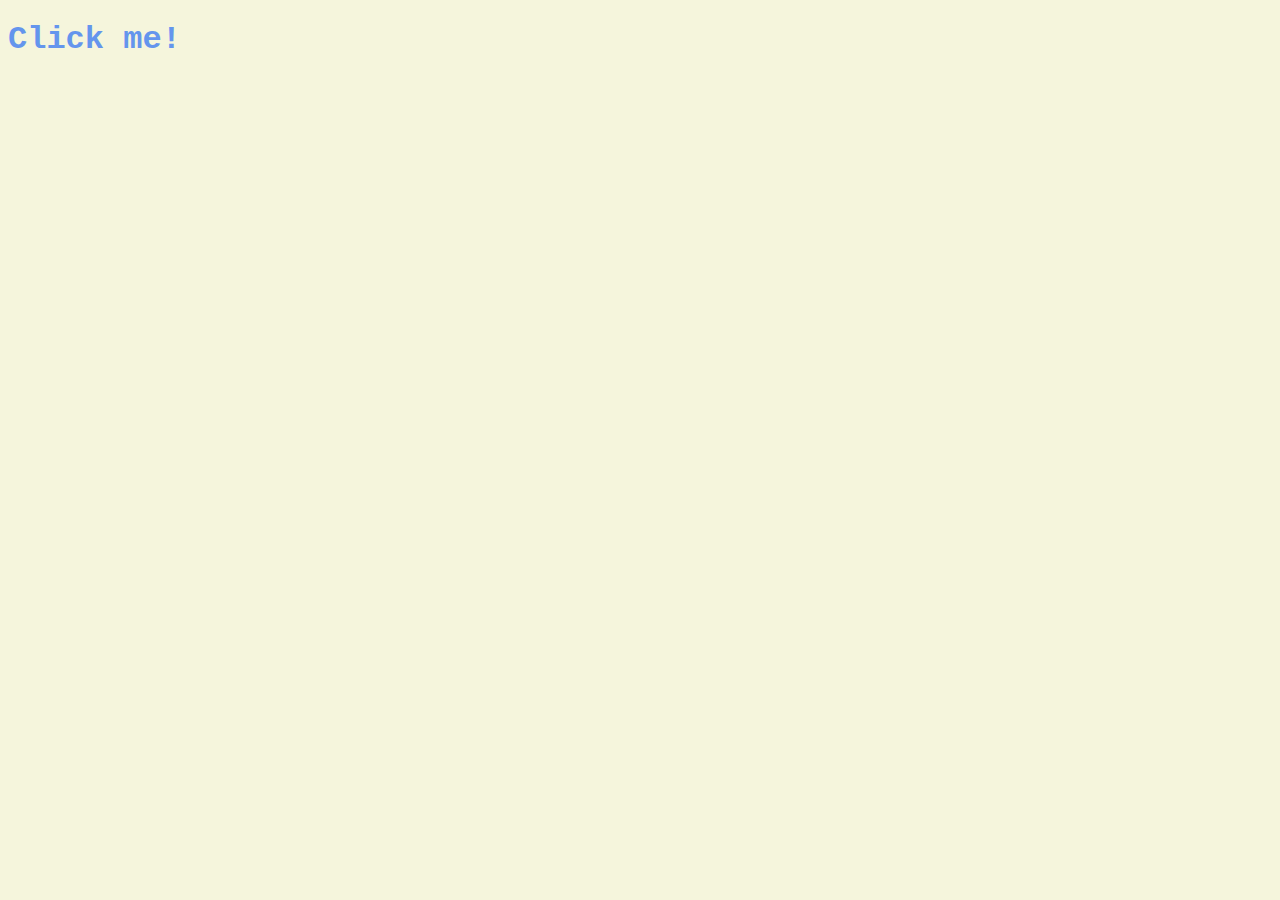
<file: basic/index.html>
<!DOCTYPE html>
<html lang="en">
<head>
    <meta charset="UTF-8">
    <meta http-equiv="X-UA-Compatible" content="IE=edge">
    <meta name="viewport" content="width=device-width, initial-scale=1.0">
    <link rel="stylesheet" href="style.css" />
    <title>Document</title>
</head>
<body>
    <div class="hello">
        <h1 class = "sexy-font">Click me!</h1>
    </div>
    <script src="script.js"></script>
</body>
</html>
</file>
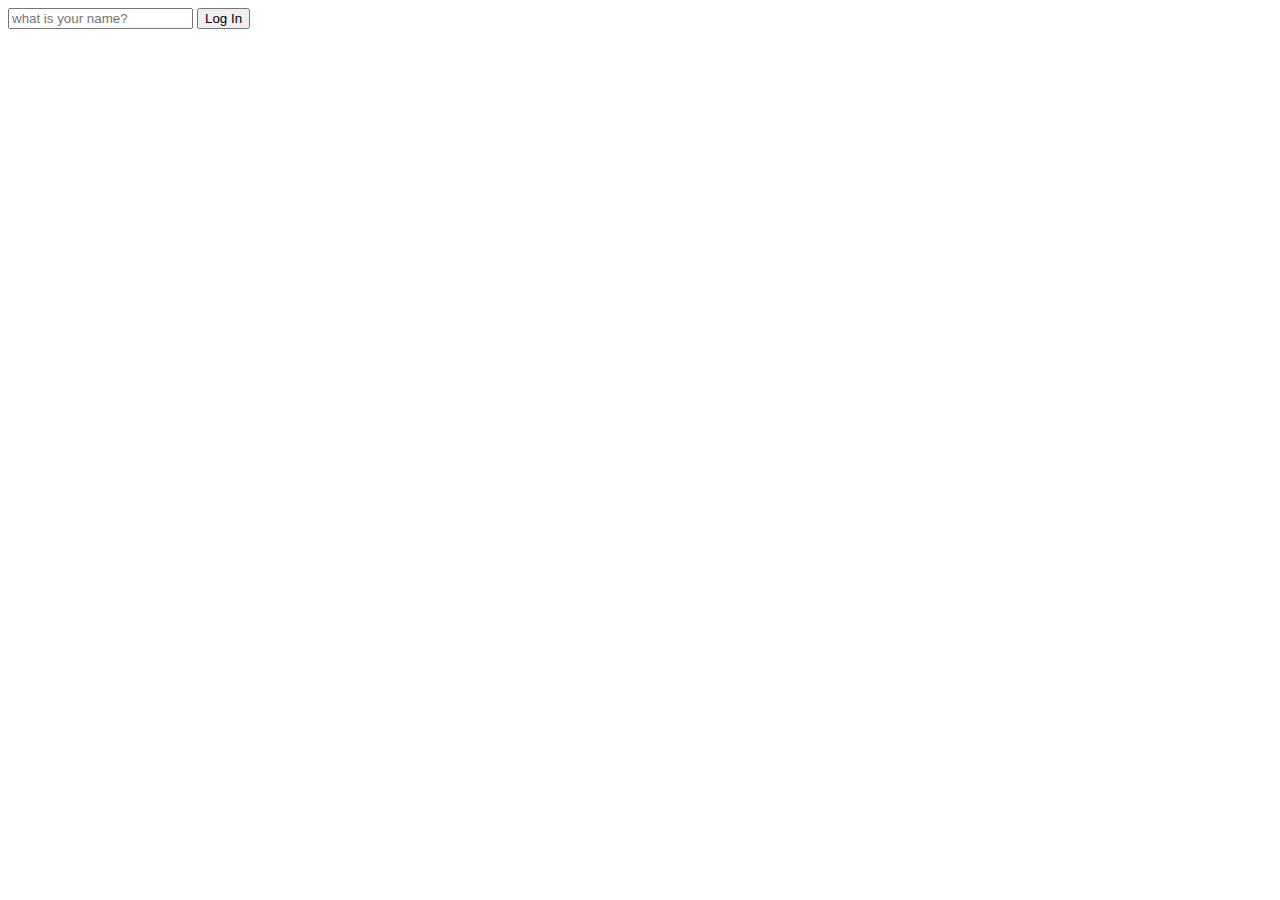
<file: building/index.html>
<!DOCTYPE html>
<html lang="en">
<head>
    <meta charset="UTF-8">
    <meta http-equiv="X-UA-Compatible" content="IE=edge">
    <meta name="viewport" content="width=device-width, initial-scale=1.0">
    <link rel="stylesheet" href="style.css" />
    <title>Momentum app</title>
</head>
<body>
    <form class="hidden" id ="login-form">
        <input required maxlength="15" type="text" placeholder="what is your name?"/>
        <input type="submit" value="Log In" />
    </form>
    <h1 class="hidden" id ="greeting"></h1>
    <script src="script.js"></script>
</body>
</html>
</file>
<file: basic/style.css>
body{
    background-color: beige;
}

h1{
    color: cornflowerblue;
    transition: color .5s ease-in-out;
}

.clicked{
    color: tomato;
}

.sexy-font{
    font-family: 'Courier New', Courier, monospace;
}
</file>
<file: building/style.css>
.hidden{
    display: none;
}
</file>
